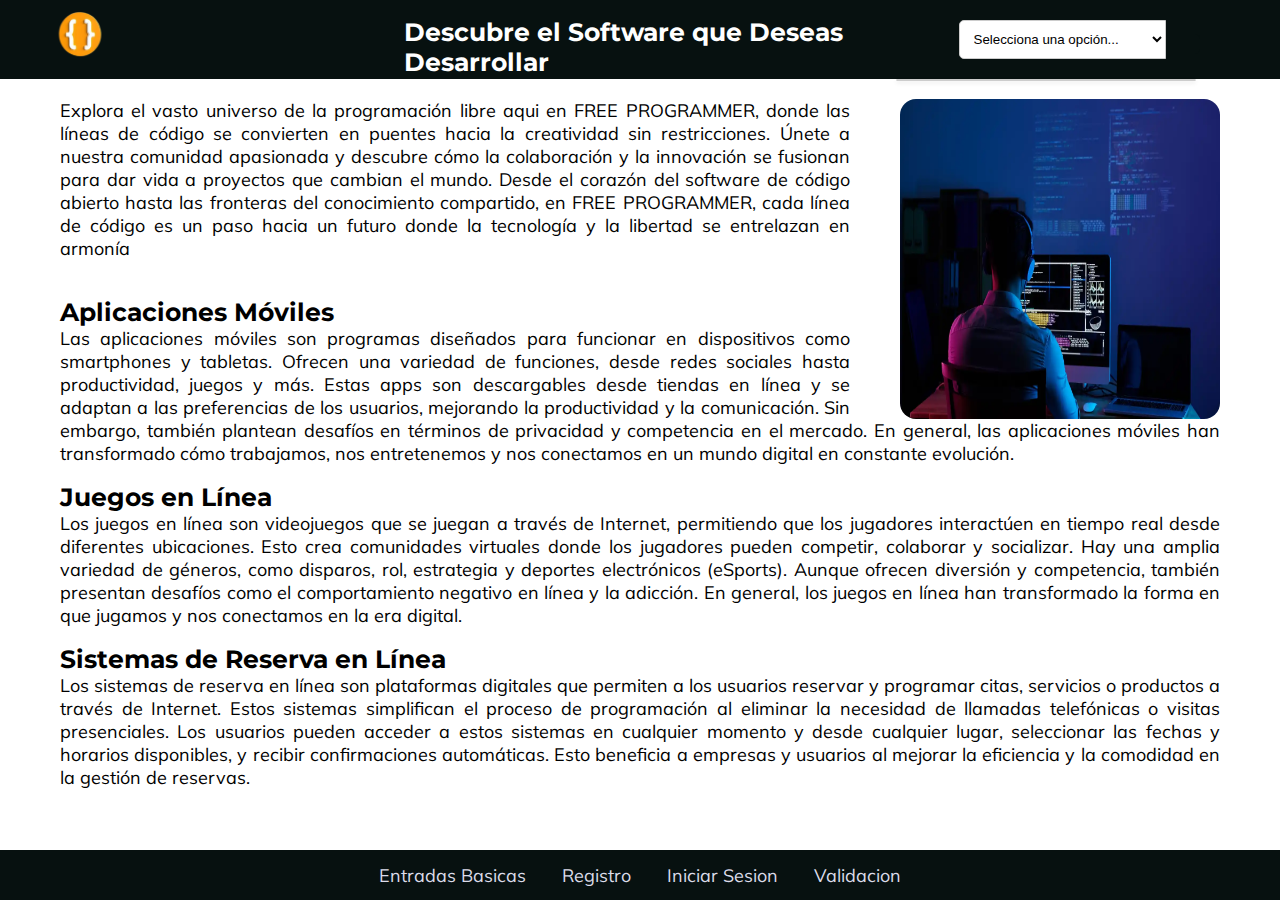
<file: index.html>
<!DOCTYPE html>
<html lang="en">

<head>
    <meta charset="UTF-8">
    <meta name="viewport" content="width=device-width, initial-scale=1.0">
    <title>FREE PROGRAMMER</title>
    <link rel="icon" href="Imgs/logo.png">
    <link rel="stylesheet" href="/Css/style_index.css">
    <script>
        document.addEventListener("DOMContentLoaded", function () {
            const searchInput = document.getElementById("search-input");
            const suggestionsContainer = document.getElementById("suggestions");
            const sections = document.querySelectorAll(".contenido > div");

            const sugerencias = [
                "Aplicaciones Móviles",
                "Juegos en Línea",
                "Sistemas de Reserva en Línea"
            ];

            searchInput.addEventListener("input", function () {
                const searchTerm = searchInput.value.toLowerCase();

                suggestionsContainer.innerHTML = "";

                if (searchTerm.length > 0) {
                    const matchingSections = [];

                    sections.forEach((section) => {
                        const sectionTitle = section.querySelector("h2").textContent.toLowerCase();
                        if (sectionTitle.includes(searchTerm)) {
                            matchingSections.push(section);
                        }
                    });

                    matchingSections.forEach((section) => {
                        const suggestion = document.createElement("div");
                        suggestion.textContent = section.querySelector("h2").textContent;
                        suggestion.classList.add("suggestion");
                        suggestion.addEventListener("click", function () {
                            sections.forEach((s) => {
                                s.style.display = "none";
                            });
                            section.style.display = "block";
                        });
                        suggestionsContainer.appendChild(suggestion);
                    });
                } else {
                    sections.forEach((section) => {
                        section.style.display = "block";
                    });
                }
            });
        });
    </script>
</head>

<body>
    <header>
        <div class="logo-container">
            <img class="logo" src="Imgs/logo.png" alt="logo">
        </div>
        <div class="centro">
            <h1>Descubre el Software que Deseas Desarrollar</h1>
        </div>
        <div class="izqui">
            <div class="search-bar">
                <form id="search-form">
                    <select id="search-input">
                        <option value="">Selecciona una opción...</option>
                        <option value="Aplicaciones Móviles">Aplicaciones Móviles</option>
                        <option value="Juegos en Línea">Juegos en Línea</option>
                        <option value="Sistemas de Reserva en Línea">Sistemas de Reserva en Línea</option>
                    </select>
                    <button type="button"><i class="fas fa-search"></i></button>
                </form>
            </div>
            <div id="suggestions" class="suggestions"></div>

        </div>

    </header>

    <div class="contenido">
        <p><img src="/Imgs/form.webp" alt="img-form">Explora el vasto
            universo de la programación libre aqui en FREE
            PROGRAMMER,
            donde las
            líneas de código se convierten en puentes hacia la creatividad
            sin restricciones. Únete a
            nuestra comunidad apasionada y descubre cómo la colaboración y
            la innovación se fusionan para dar vida a
            proyectos que cambian el mundo. Desde el corazón del software de
            código abierto hasta las fronteras del
            conocimiento compartido, en FREE PROGRAMMER, cada línea de
            código es un paso hacia un futuro donde la
            tecnología y la libertad se entrelazan en armonía</p><br>

        <div class="app">
            <h2>Aplicaciones Móviles</h2>
            <p>Las aplicaciones móviles son programas diseñados para
                funcionar en dispositivos como smartphones y
                tabletas. Ofrecen una variedad de funciones, desde
                redes sociales hasta productividad, juegos y más.
                Estas apps son descargables desde tiendas en línea y
                se adaptan a las preferencias de los usuarios,
                mejorando la productividad y la comunicación. Sin
                embargo, también plantean desafíos en términos de
                privacidad y competencia en el mercado. En general,
                las aplicaciones móviles han transformado cómo
                trabajamos, nos entretenemos y nos conectamos en un
                mundo digital en constante evolución.</p>
        </div>

        <div class="juegos">
            <h2>Juegos en Línea</h2>
            <p>Los juegos en línea son videojuegos que se juegan a
                través de Internet, permitiendo que los jugadores
                interactúen en tiempo real desde diferentes
                ubicaciones. Esto crea comunidades virtuales donde
                los jugadores pueden competir, colaborar y
                socializar. Hay una amplia variedad de géneros, como
                disparos, rol, estrategia y deportes electrónicos
                (eSports). Aunque ofrecen diversión y competencia,
                también presentan desafíos como el comportamiento
                negativo en línea y la adicción. En general, los
                juegos en línea han transformado la forma en que
                jugamos y nos conectamos en la era digital.</p>
        </div>

        <div class="reserva">
            <h2>Sistemas de Reserva en Línea</h2>
            <p>Los sistemas de reserva en línea son plataformas
                digitales que permiten a los usuarios reservar y
                programar citas, servicios o productos a través de
                Internet. Estos sistemas simplifican el proceso de
                programación al eliminar la necesidad de llamadas
                telefónicas o visitas presenciales. Los usuarios
                pueden acceder a estos sistemas en cualquier momento
                y desde cualquier lugar, seleccionar las fechas y
                horarios disponibles, y recibir confirmaciones
                automáticas. Esto beneficia a empresas y usuarios al
                mejorar la eficiencia y la comodidad en la gestión
                de reservas.</p>
        </div>
    </div>

    <div class="menu">
        <ul>
            <li> <a href="basicos.html">Entradas Basicas</a></li>
            <li> <a href="registro.html">Registro</a></li>
            <li> <a href="acceso.html">Iniciar Sesion</a></li>
            <li> <a href="validar.html">Validacion</a></li>
        </ul>
    </div>
</body>

</html>
</file>
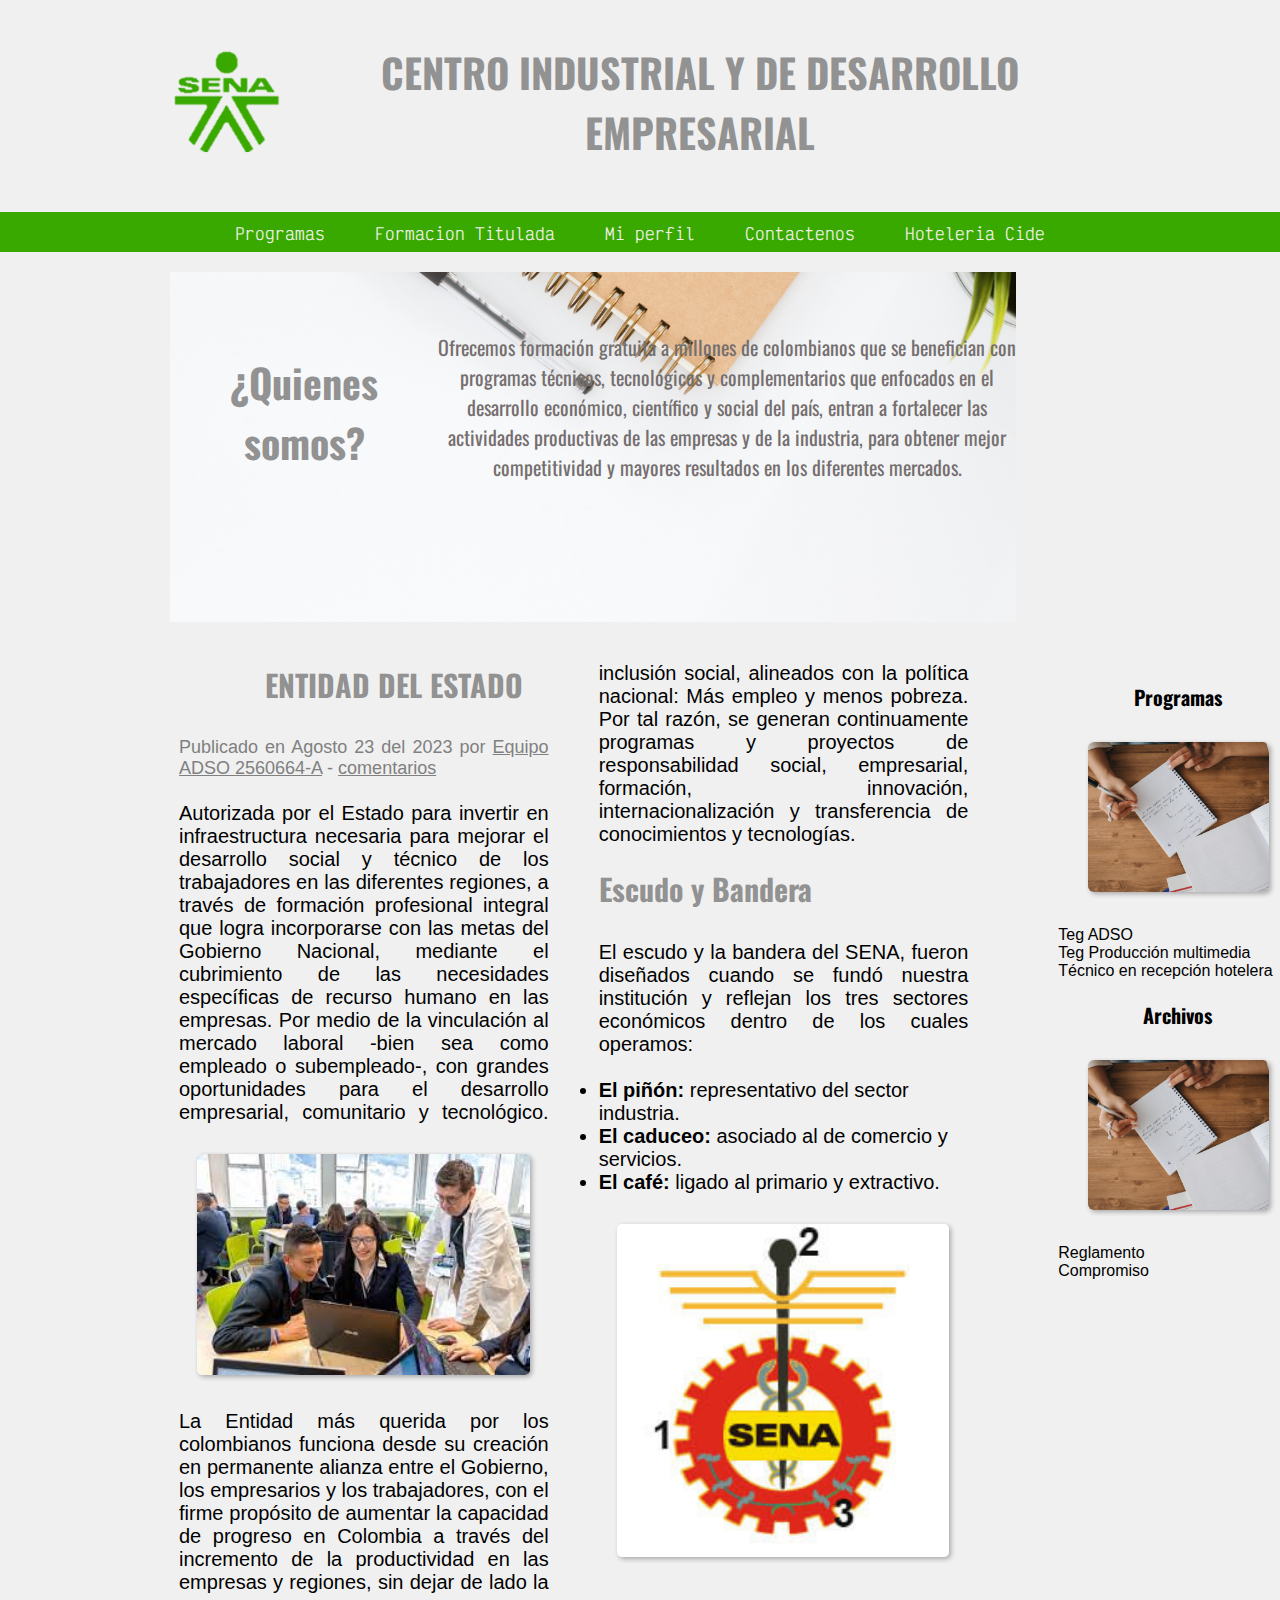
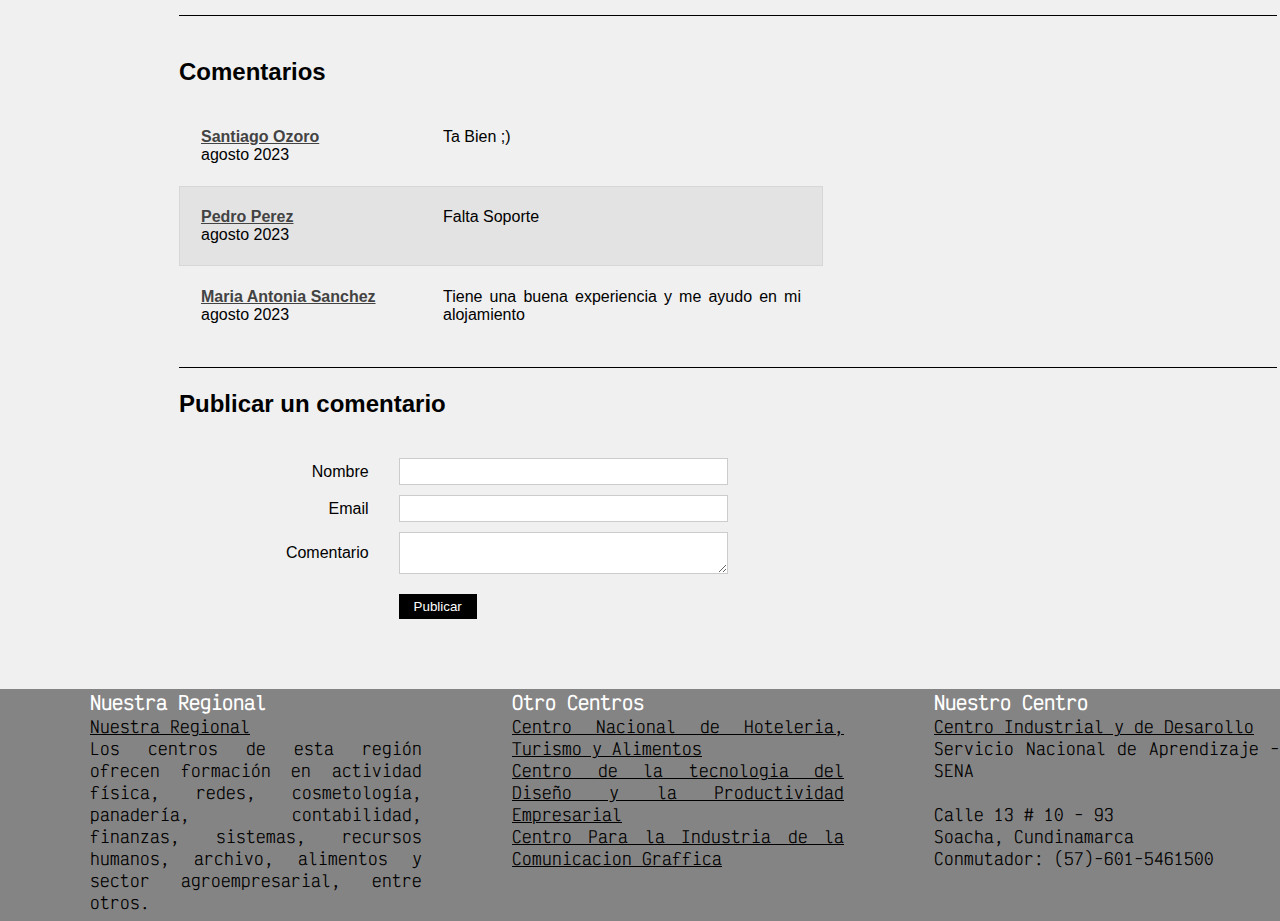
<file: HotelPerseo/index.html>
<!DOCTYPE html>
<html lang="en">

<head>
    <meta charset="UTF-8">
    <meta name="viewport" content="width=device-width, initial-scale=1.0">
    <title>cide</title>
    <link rel="icon" href="/HotelPerseo/Imgs/logoverde.png">
    <link rel="stylesheet" href="/HotelPerseo/Css/style_index.css">
</head>

<body>
    <header>
        <img class="logo" src="/HotelPerseo/Imgs/logoverde.png" alt="logo">
        <h1 class="titulo">CENTRO INDUSTRIAL Y DE DESARROLLO EMPRESARIAL</h1>
    </header>
    <nav class="navegacion">
        <ul class="menu">
            <li><a href="#">Programas</a>
                <ul class="submenu">
                    <li><a href="#">ADSO</a></li>
                    <li><a href="#">ITICS</a></li>
                    <li><a href="#">Recepcion hotelera</a></li>
                    <li><a href="#">Produccion Multimedia</a></li>
                </ul>
            </li>

            <li><a href="#">Formacion Titulada</a>
                <ul class="submenu">
                    <li><a href="#">Coordinacion</a></li>
                    <li><a href="#">Instructores</a></li>
                    <li><a href="#">Aprendices</a></li>
                </ul>
            </li>

            <li><a href="#">Mi perfil</a>
                <ul class="submenu">
                    <li><a href="#">Actualizar perfil</a></li>
                    <li><a href="#">Cancelar cuenta</a></li>
                    <li><a href="#">Recuperar contraseña</a></li>
                </ul>
            </li>

            <li><a href="#">Contactenos</a></li>
            <li><a href="#">Hoteleria Cide</a></li>

        </ul>
    </nav>

    <section class="banner_estatico">
        <header class="o">
            <h2>¿Quienes somos?</h2>
        </header>
        <p>Ofrecemos formación gratuita a millones de colombianos que
            se benefician con programas técnicos, tecnológicos y
            complementarios que enfocados en el desarrollo económico,
            científico y social del país, entran a fortalecer las
            actividades productivas de las empresas y de la industria,
            para obtener mejor competitividad y mayores resultados en
            los diferentes mercados. </p>
    </section>

    <div class="contenedor">
        <div class="contenido">
            <section class="articulo">
                <div class="todo">
                    <div class="cont_principal">
                        <h3 class="titulo2">ENTIDAD DEL ESTADO</h3>
                        <p class="publicado">Publicado en Agosto 23 del 2023 por <a href="#">Equipo ADSO 2560664-A</a> -
                            <a href="#comentarios">comentarios</a>
                        </p><br>

                        <p>
                            Autorizada por el Estado para invertir en infraestructura necesaria para mejorar el
                            desarrollo
                            social y técnico de los trabajadores en las diferentes regiones, a través de formación
                            profesional integral que logra incorporarse con las metas del Gobierno Nacional, mediante el
                            cubrimiento de las necesidades específicas de recurso humano en las empresas. Por medio de
                            la
                            vinculación al mercado laboral -bien sea como empleado o subempleado-, con grandes
                            oportunidades
                            para el desarrollo empresarial, comunitario y tecnológico.
                            <img src="/HotelPerseo/Imgs/aprendices.jpg" alt="">
                        </p>
                        <p>
                            La Entidad más querida por los colombianos funciona desde su creación en permanente
                            alianza
                            entre
                            el Gobierno, los empresarios y los trabajadores, con el firme propósito de aumentar la
                            capacidad de
                            progreso en Colombia a través del incremento de la productividad en las empresas y
                            regiones,
                            sin
                            dejar de lado la inclusión social, alineados con la política nacional: Más empleo y menos
                            pobreza. Por tal razón, se generan continuamente programas y proyectos de responsabilidad
                            social,
                            empresarial, formación, innovación, internacionalización y transferencia de conocimientos
                            y
                            tecnologías.
                        </p>
                        <h2 class="subtitulo">Escudo y Bandera</h2>
                        <p>
                            El escudo y la bandera del SENA, fueron diseñados cuando se fundó nuestra institución y
                            reflejan
                            los tres sectores económicos dentro de los cuales operamos:<br><br>

                            <li><strong>El piñón: </strong>representativo del sector industria.</li>
                            <li><strong>El caduceo: </strong>asociado al de comercio y servicios.</li>
                            <li><strong>El café: </strong>ligado al primario y extractivo.</li>

                            <img src="/HotelPerseo/Imgs/escudo.jpg" alt="escudo">
                        </p>
                    </div>

                    <aside>
                        <h3>Programas</h3>
                        <img src="/HotelPerseo/Imgs/banner2.jpg" alt="">
                        <ul>
                        <li><a href="">Teg ADSO</a></li>
                        <li><a href="">Teg Producción multimedia</a></li>
                        <li><a href="">Técnico en recepción hotelera</a></li>
                        </ul>

                        <h3>Archivos</h3>
                        <img src="/HotelPerseo/Imgs/banner2.jpg" alt="">
                        <ul>
                            <li><a href="">Reglamento</a></li>
                            <li><a href="">Compromiso</a></li>
                        </ul>
                    </aside>

                </div>
            </section>





            <section id="comentarios">
                <h2>Comentarios</h2>
                <article>
                    <div>
                        <a href="#">Santiago Ozoro</a><time datetime="#"> agosto 2023</time>
                    </div>
                    <p>Ta Bien ;)</p>
                </article>
                <article>
                    <div>
                        <a href="#">Pedro Perez</a><time datetime="#"> agosto 2023</time>
                    </div>
                    <p>Falta Soporte</p>
                </article>
                <article>
                    <div>
                        <a href="#">Maria Antonia Sanchez</a><time datetime="#"> agosto 2023</time>
                    </div>
                    <p>Tiene una buena experiencia y me ayudo en mi alojamiento</p>
                </article>
            </section>
            <form action="#" class="formulario">
                <h2 class="titulo_form">Publicar un comentario</h2>
                <div class="cajaForm">
                    <div class="input-fields">
                        <label for="nombre">Nombre</label>
                        <input type="text" id="nombre">
                    </div>
                    <div class="input-fields">
                        <label for="email">Email</label>
                        <input type="email" id="email">
                    </div>
                    <div class="input-fields">
                        <label for="comentario">Comentario</label>
                        <textarea id="comentario"></textarea>
                    </div>
                </div>
                <div class="botonsito">
                    <button>Publicar</button>
                </div>
            </form>
        </div>



        <footer class="pie_pag">
            <section>
                <header>
                    <h3>Nuestra Regional</h3>
                </header>
                <a href="https://www.sena.edu.co/es-co/regionales/zonaAndina/Paginas/_Cundinamarca.aspx">Nuestra
                    Regional</a>
                <p>Los centros de esta región ofrecen formación en actividad física, redes, cosmetología, panadería,
                    contabilidad, finanzas, sistemas, recursos humanos, archivo, alimentos y sector agroempresarial,
                    entre otros.</p>

            </section>
            <section>
                <header>
                    <h3>Otro Centros</h3>
                </header>
                <ul>
                    <li><a href="https://senahoteleriaturismoalimentos.blogspot.com.co/">Centro Nacional de Hoteleria,
                            Turismo y Alimentos</a></li>
                    <li><a href="https://senagirardot.blogspot.com.co/">Centro de la tecnologia del Diseño y la
                            Productividad Empresarial</a></li>
                    <li><a href="https://comunicaciongraficasena.blogspot.com.co/">Centro Para la Industria de la
                            Comunicacion Graffica</a></li>
                </ul>
            </section>

            <section>
                <header>
                    <h3>Nuestro Centro</h3>
                </header>
                <a href="https://senasoachacide.blogspot.com.co/">Centro Industrial y de Desarollo</a>
                <p>Servicio Nacional de Aprendizaje - SENA <br> <br> Calle 13 # 10 - 93 <br> Soacha, Cundinamarca <br>
                    Conmutador: (57)-601-5461500 </p>

                <div class="redes">
                    <a href="https://web.facebook.com/sena.soacha/?locale=es_LA&_rdc=1&_rdr"><i
                            class="fa-brands fa-facebook"></i></a>
                    <a href="https://twitter.com/i/flow/login?redirect_after_login=%2Fsenasoacha"><i
                            class="fa-brands fa-twitter"></i></a>
                    <a href="https://senasoachacide.blogspot.com/"><i class="fa-solid fa-globe"></i></a> <br>
                </div>
            </section>

        </footer>
    </div>

</body>

</html>
</file>
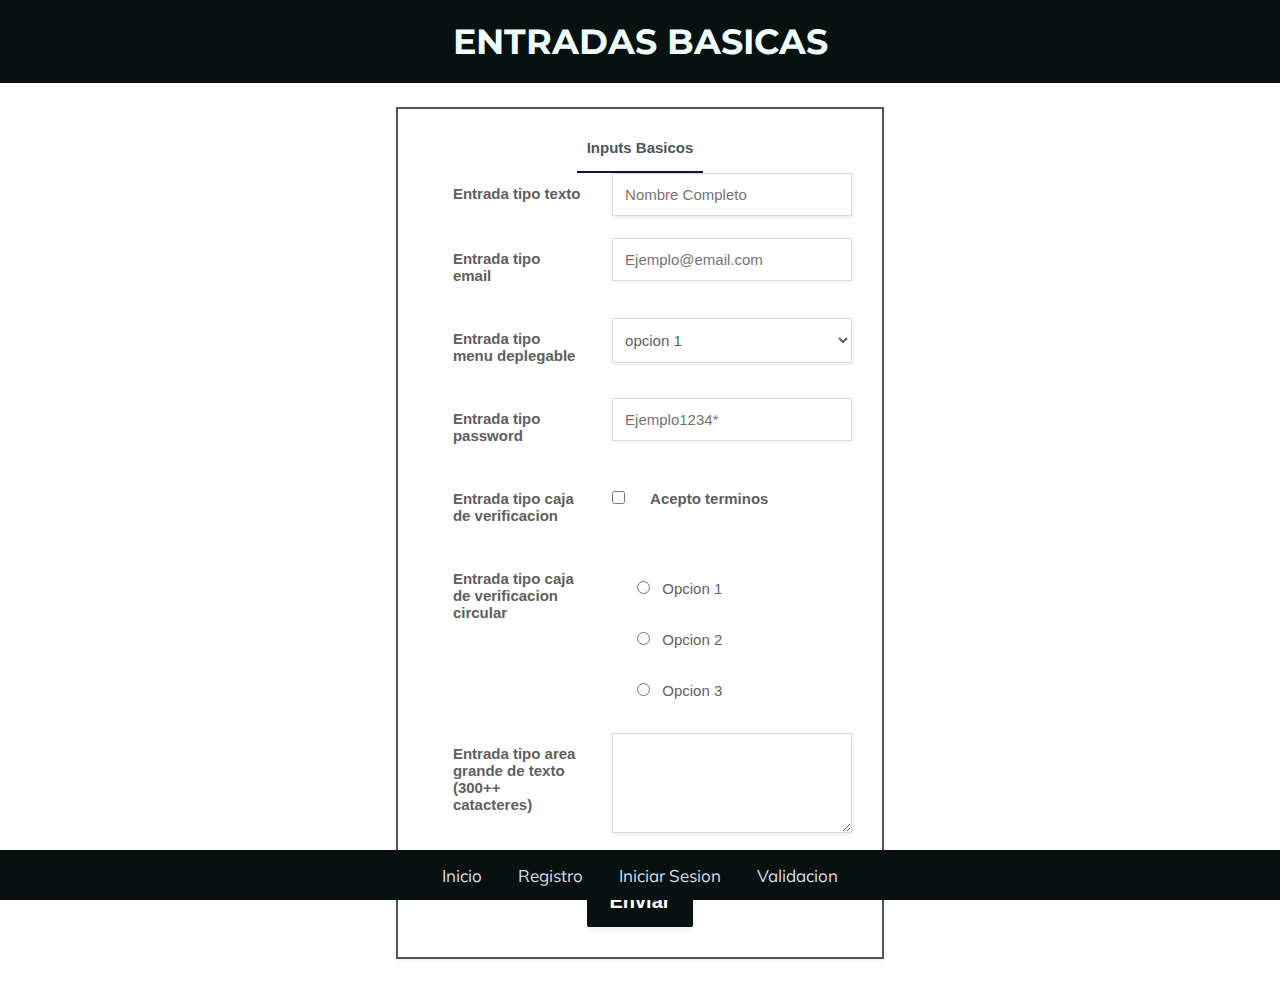
<file: basicos.html>
<!DOCTYPE html>
<html lang="en">

<head>
    <meta charset="UTF-8">
    <meta name="viewport" content="width=device-width, initial-scale=1.0">
    <title>ENTRADAS BASICAS</title>
    <link rel="icon" href="img/logo.png">
    <link rel="stylesheet" href="/Css/style_basicos.css">
    <!--funcion de js para mensaje por pantalla-->

</head>

<body>
    <header>
        <h1>ENTRADAS BASICAS</h1>
    </header>

    <div class="contenido">
        <form class="form-basico" action="#">
            <div class="titulo">
                <h2>Inputs Basicos</h2>
            </div>
            <div class="entrada">
                <label>Entrada tipo texto</label>
                <input type="text" placeholder="Nombre Completo">
            </div>
            <div class="entrada">
                <label>Entrada tipo email</label>
                <input type="email" placeholder="Ejemplo@email.com">
            </div>
            <div class="entrada">
                <label>Entrada tipo menu deplegable</label>
                <select name="select">
                    <option>opcion 1</option>
                    <option>opcion 2</option>
                    <option>opcion 3</option>
                </select>
            </div>
            <div class="entrada">
                <label>Entrada tipo password</label>
                <input type="password" placeholder="Ejemplo1234*">
            </div>
            <div class="entrada">
                <label>Entrada tipo caja de verificacion</label>
                <input type="checkbox"><label>Acepto terminos</label>

            </div>

            <div class="entrada">
                <label>Entrada tipo caja de verificacion circular</label>
                <div class="opciones">
                    <div>
                        <label>
                            <input type="radio" name="radio">
                            <span>Opcion 1</span>
                        </label>
                    </div>

                    <div>
                        <label>
                            <input type="radio" name="radio">
                            <span>Opcion 2</span>
                        </label>
                    </div>

                    <div>
                        <label>
                            <input type="radio" name="radio">
                            <span>Opcion 3</span>
                        </label>
                    </div>

                </div>
            </div>
            <div class="entrada">
                <label>Entrada tipo area grande de texto (300++ catacteres)</label>
                <textarea name="textarea"></textarea>
            </div>
            <div class="boton">
                <input type="submit" value="Enviar">
            </div>
        </form>
    </div>

    <div class="menu">
        <ul>
            <li> <a href="index.html">Inicio</a></li>
            <li> <a href="registro.html">Registro</a></li>
            <li> <a href="acceso.html">Iniciar Sesion</a></li>
            <li> <a href="validar.html">Validacion</a></lii>
        </ul>

    </div>
</body>

</html>
</file>
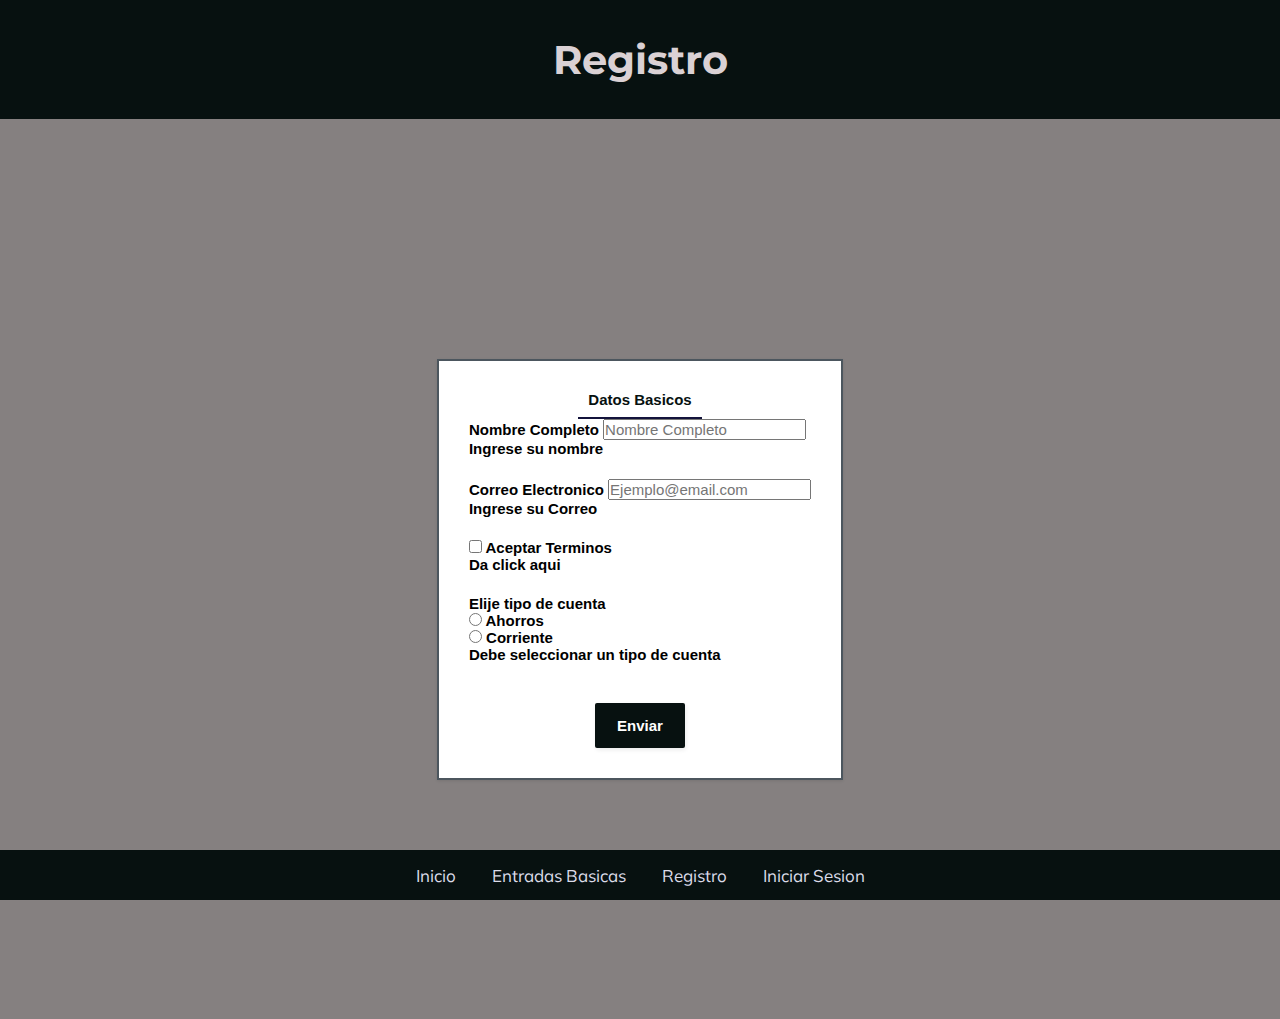
<file: validar.html>
<!DOCTYPE html>
<html lang="en">

<head>
    <meta charset="UTF-8">
    <meta name="viewport" content="width=device-width, initial-scale=1.0">
    <title>ENTRADAS BASICAS</title>
    <link rel="icon" href="img/logo.png">
    <link rel="stylesheet" href="/Css/style_validar.css">
    <link rel="stylesheet" href="https://cdnjs.cloudflare.com/ajax/libs/font-awesome/6.4.0/css/all.min.css"
        integrity="sha512-iecdLmaskl7CVkqkXNQ/ZH/XLlvWZOJyj7Yy7tcenmpD1ypASozpmT/E0iPtmFIB46ZmdtAc9eNBvH0H/ZpiBw=="
        crossorigin="anonymous" referrerpolicy="no-referrer" />
    <link rel="stylesheet" href="https://cdn.jsdelivr.net/npm/bootstrap@5.2.3/dist/css/bootstrap.min.css"
        integrity="sha384-rbsA2VBKQhggwzxH7pPCaAqO46MgnOM80zW1RWuH61DGLwZJEdK2Kadq2F9CUG65" crossorigin="anonymous">
    <!--funcion de js para mensaje por pantalla-->
</head>

<body>
    <header>
        <h1>Registro</h1>
    </header>

    <div class="contenido">
        <form class="was-validated" action="#">
            <div class="titulo">
                <h2>Datos Basicos</h2>
            </div>
            <div class="entrada">
                <div class="mb-3">
                    <label for="validationTextarea" class="form-label">Nombre
                        Completo</label>
                    <input type="text" class="form-control" id="validationTextarea" placeholder="Nombre Completo"
                        required>
                    <!-- <i class="fa fa-check-circle" aria-hidden="true" id="bien"></i> -->
                    <div class="invalid-feedback">
                        Ingrese su nombre

                    </div>
                </div>

            </div>
            <div class="entrada">
                <div class="mb-3">
                    <label for="validationTextarea" class="form-label">Correo
                        Electronico</label>
                    <input type="email" class="form-control" id="validationTextarea" placeholder="Ejemplo@email.com"
                        required>
                    <!-- <i class="fa fa-times-circle" aria-hidden="true" id="mal"></i> -->
                    <div class="invalid-feedback">
                        Ingrese su Correo

                    </div>

                </div>
            </div>

            <div class="entrada">
                <div class="form-check mb-3">
                    <input type="checkbox" class="form-check-input" id="validationFormCheck1" required>
                    <label class="form-check-label" for="validationFormCheck1">Aceptar Terminos </label>
                    <div class="invalid-feedback">Da click aqui</div>
                </div>
            </div>

            <div class="entrada">
                <label for>Elije tipo de cuenta</label>
                <div class="form-check">
                    <input type="radio" class="form-check-input" id="validationFormCheck2" name="radio-stacked"
                        required>
                    <label class="form-check-label" for="validationFormCheck2">Ahorros</label>
                </div>
                <div class="form-check mb-3">
                    <input type="radio" class="form-check-input" id="validationFormCheck3" name="radio-stacked"
                        required>
                    <label class="form-check-label" for="validationFormCheck3">Corriente</label>
                    <div class="invalid-feedback">Debe seleccionar un
                        tipo de cuenta
                    </div>
                </div>
            </div>


            <div class="boton">
                <input type="submit" value="Enviar">
                <!-- <button type="button" class="btn btn-primary">Primary</button> -->
            </div>
        </form>
    </div>

    <div class="menu">
        <ul>
            <li> <a href="index.html">Inicio</a></li>
            <li> <a href="basicos.html">Entradas Basicas</a></li>
            <li> <a href="registro.html">Registro</a></li>
            <li> <a href="acceso.html">Iniciar Sesion</a></li>
        </ul>

    </div>
</body>

</html>
</file>
<file: Css/style_index.css>
/* Estilo global */
@import url('https://fonts.googleapis.com/css2?family=Montserrat:ital,wght@0,600;1,200&family=Mulish:ital,wght@0,300;0,400;1,200&family=Oswald:wght@200;600&family=Roboto:wght@100&display=swap');

* {
    padding: 0;
    margin: 0;
    box-sizing: border-box;
}

body {
    background: #ffffff;
    font-family: 'Mulish', sans-serif;
}

/* Variables de colores */
:root {
    --color1: #071110;
    --color2: #302b28;
    --color3: #595e5a;
    --color4: #939890;
    --color5: #dad1d4;
}

/* Estilo Encabezado */
header {
    background: var(--color1);
    display: flex;
}


.logo-container {
    width: 30%;

}

.centro {
    width: 40%;

}

.izqui {
    width: 30%;
}


h1 {
    color: #ffffff;
    font-size: 25px;
    font-family: 'Montserrat', sans-serif;
    margin-left: 20px;
    padding-top: 17px;
}

h2 {
    color: #000000;
    font-size: 25px;
    font-family: 'Montserrat', sans-serif;
    
    padding-top: 17px;
}


.search-bar {
    max-width: 900px;
    margin: 20px auto;
    display: flex;
    align-items: center;
    justify-content: center;
    
}

.search-bar select {
   
    padding: 10px;
    width: 80%;
    border: 1px solid #ccc;
    border-radius: 5px 0 0 5px;
    background-color: white;
}

.search-bar button {
    background-color: var(--color1);
    border: none;
    padding: 10px 15px;
    color: white;
    border-radius: 0 5px 5px 0;
    cursor: pointer;
  
}


.suggestions {
    width: 300px;
    background-color: #f5f5f5;
    border: 1px solid #ccc;
    border-radius: 5px;
    position: absolute;
    z-index: 1;
    
    box-shadow: 0 2px 4px rgba(0, 0, 0, 0.1);
}

.suggestion {
    padding: 10px 15px;
    cursor: pointer;
    border-bottom: 1px solid #ccc;
    color: #333;
    transition: background-color 0.2s;
    padding-left: 50px;
}

.suggestion:last-child {
    border-bottom: none;
}

.suggestion:hover {
    background-color: #e0e0e0;
}


.logo {
    width: 60px;
    height: 60px;
    border-radius: 50%;
    position: absolute;
    padding-top: 10px;
}

/* Estilo Sugerencias */



/* Estilo Contenido */
.contenido {
    max-width: 1200px;
    margin: 0 auto;
    padding: 20px;
}

img {
    float: right;
    width: 320px;
    height: 320px;
    border-radius: 5%;
    margin-left: 50px;
}

p {
    font-size: 18px;
    text-align: justify;
}


/* Estilo Menu */
.menu {
    height: 50px;
    background-color: var(--color1);
    list-style: none;
    text-align: center;
    position: fixed;
    bottom: 0;
    left: 0;
    right: 0;
    display: flex;
    justify-content: space-around;
    align-items: center;
}

ul li {
    display: inline-block;
}

ul a {
    text-decoration: none;
    color: #dcdce9;
    padding: 10px 16px;
    border-radius: 5px;
    font-size: 18px;
}

ul li a:hover {
    background: rgb(8, 4, 42);
}

/* Estilo Formulario Básico */
.form-basico {
    max-width: 640px;
    margin: 0 auto;
    padding: 30px;
    background-color: #ffffff;
    box-shadow: 0 1px 3px 0 rgba(0, 0, 0, 0.1);
    font: bold 14px sans-serif;
    text-align: center;
}

.entrada {
    text-align: left;
    margin-bottom: 22px;
}

.titulo {
    text-align: center;
    display: inline-block;
    color: #4c565e;
    font-size: 24px;
    padding: 0 10px 15px;
    border-bottom: 2px solid rgb(19, 19, 59);
    margin: 0;
}

.form-basico .entrada label {
    display: inline-block;
    color: #5F5F5F;
    width: 180px;
    text-align: left;
    vertical-align: top;
    padding: 12px 25px;
}

.form-basico input[type=text],
.form-basico input[type=email],
.form-basico input[type=password] {
    color: #5f5f5f;
    width: 240px;
    box-shadow: 1px 2px 4px 0 rgba(37, 26, 110, 0.08);
    padding: 12px;
    border: 1px solid #dbdbdb;
}

.form-basico input[type=radio],
.form-basico input[type=checkbox] {
    box-shadow: none;
    width: auto;
}

.form-basico input[type=checkbox] {
    margin-top: 13px;
}

.form-basico select {
    background-color: #ffffff;
    color: #5f5f5f;
    max-width: 240px;
    width: 240px;
    box-shadow: 1px 2px 4px 0 rgba(0, 0, 0, 0.08);
    padding: 12px 8px;
    border: 1px solid #dbdbdb;
}

.form-basico textarea {
    color: #5f5f5f;
    width: 240px;
    height: 100px;
    box-shadow: 1px 2px 4px 0 rgba(0, 0, 0, 0.08);
    font: normal 13px sans-serif;
    padding: 12px;
    border: 1px solid #dbdbdb;
    resize: vertical;
}

.opciones {
    display: inline-block;
    vertical-align: top;
}

.opciones div {
    margin-top: 10px;
}

.opciones label span {
    margin-left: 8px;
    color: #5f5f5f;
    font-weight: normal;
}

.opciones input {
    width: auto;
}

.form-basico input[type=button] {
    display: block;
    border-radius: 2px;
    background-color: rgb(19, 19, 59);
    color: #ffffff;
    font-weight: bold;
    box-shadow: 1px 2px 4px 0 rgba(0, 0, 0, 0.08);
    padding: 14px 22px;
    border: 0;
    margin: 40px auto 0;
    font-size: 20px;
}

/* Estilo Responsive */
@media (max-width: 600px) {
    .form-basico {
        padding: 20px;
        max-width: 480px;
    }

    .form-basico .entrada {
        max-width: 300px;
        margin: 25px auto;
        text-align: left;
    }

    .form-basico .titulo {
        margin-bottom: 50px;
    }

    .form-basico .entrada>label span {
        display: block;
        text-align: left;
        padding: 0 0 15px;
    }

    .form-basico select {
        width: 240px;
    }

    .form-basico input[type=checkbox] {
        margin-top: 0;
    }

    .form-basico .opciones>div {
        margin: 0 0 10px;
    }

    .form-basico button {
        margin: 0 auto;
    }
}
</file>
<file: HotelPerseo/Css/style_index.css>
@import url('https://fonts.googleapis.com/css2?family=Victor+Mono:wght@700&display=swap');
@import url('https://fonts.googleapis.com/css2?family=Oswald:wght@700&family=Victor+Mono:wght@700&display=swap');

* {
    margin: 0;
    padding: 0;
}

body {
    margin: 0 auto;
    padding: 22px 0;
    width: 940px;
    font-family: 'Montserrat', sans-serif;
    background: #F0F0F0;

}

.logo {
    width: 120px;
    height: 120px;
    border-radius: 50%;
    float: left;
}

.logo:hover {
    transform: scale(1.5);
}

.titulo {
    font-size: 40px;
    color: #929292;
    margin-top: 20px;
    padding-left: 60px;
    font-family: 'Oswald', sans-serif;
    text-align: center;

}

/* Menu */
nav {
    margin-top: 50px;
    position: absolute;
    z-index: 2;
    left: 50%;
    /* Centra horizontalmente */
    transform: translateX(-50%);
    /* Centra horizontalmente */
    width: 100%;
    background: #39A900;
    font-family: 'Victor Mono', monospace;
}

.navegacion {
    width: 100%;
    height: 40px;
    align-content: center;
    padding-left: 0;
    /* Cambiado a 0 para centrar */
    text-align: center;
    /* Centra el contenido del menú */
}

.navegacion ul {
    list-style: none;
    padding: 0;
}

.menu>li {
    position: relative;
    display: inline-block;
}

.menu>li>a {
    display: block;
    padding: 10px 20px;
    color: #eff1ea;
    font-size: 16px;
    text-decoration: none;
}

.menu li a:hover {
    color: #39ed0c;
    transition: all .3s;
}

/* Submenu */
.submenu {
    position: absolute;
    width: 180px;
    visibility: hidden;
    opacity: 0;
    transition: opacity 1.5s;
    background: linear-gradient(to left, rgb(143, 146, 137), #2a2b29);
    align-content: center;
    border-radius: 5px;
    left: 50%;
    transform: translateX(-50%);
    top: 100%;
}

.submenu li a {
    display: block;
    padding: 10px;
    color: #ecf1ec;
    text-decoration: none;
    text-align: center;
}

.menu li:hover .submenu {
    visibility: visible;
    opacity: 1;
}


/* Banner Estatico */
.banner_estatico {
    display: flex;
    position: relative;
    width: 90%;
    height: 350px;
    float: left;
    background-image: url(/HotelPerseo/Imgs/banner3.jpg);
    background-size: 100%;
    margin: auto;
    align-content: center;
    margin-top: 110px;
}

.banner_estatico header h2 {
    font-size: 40px;
    color: #929292;
    margin-top: 80px;
    padding-left: 60px;
    font-family: 'Oswald', sans-serif;
    text-align: center;
}

.banner_estatico p {
    font-size: 20px;
    color: #756f6f;
    margin-top: 60px;
    padding-left: 60px;
    font-family: 'Oswald', sans-serif;
    text-align: center;
}

/* Seccion de articulos */

.contenedor {
    width: 90%;
    display: table;
    margin: 500px 9px 30px
}


.todo{
    width: 100%;
    display: flex;
}

.articulo .todo .cont_principal {
    display: table-cell;
    width: 900px;
    column-count: 2;
    column-gap: 50px;
    font-size: 20px;
    font-family: 'Gill Sans', 'Gill Sans MT', Calibri, 'Trebuchet MS', sans-serif;
    padding-right: 50px;
}


.todo .cont_principal{
    width: 70%;
}

.todo .cont_lateral{
    width: 30%;


}

.todo aside img{
    margin: 30px 0 30px 70px;
    width: 70%;
    height: 150px;
    object-fit: cover;
    border-radius: 6px;
    box-shadow: 2px 2px 5px rgba(0, 0, 0, 0.3);

}

.todo aside ul{
    list-style: none;
    text-align: justify;
}
.todo aside li a{
    text-decoration: none;
    margin-left: 40px;
}

.todo aside a:hover{
    color: #39A900;
}
.todo aside a{
    font-style: 'Oswald', sans-serif;
    color: rgb(0, 0, 0);
    text-align: justify;
}

.todo aside h3 {
    font-size: 20px;
    color: #000000;
    margin-top: 20px;
    padding-left: 60px;
    font-family: 'Oswald', sans-serif;
    text-align: center;
}


.titulo2 {
    font-size: 30px;
    color: #929292;
    margin: 0 0 30px 0;
    padding-left: 60px;
    font-family: 'Oswald', sans-serif;
    text-align: center;

}

.subtitulo {
    margin: 20px 0 30px 0;
    font-size: 30px;
    color: #929292;
    font-family: 'Oswald', sans-serif;

}

.publicado {
    font-size: 18px;
    font-style: 'Oswald', sans-serif;
    color: gray;

}

.publicado a {
    font-style: 'Oswald', sans-serif;
    color: gray;

}

.articulo p {
    text-align: justify;

}

.articulo li {
    text-align: left;

}

.articulo img {
    margin: 30px 0 30px 18px;
    width: 90%;
    height: auto;
    object-fit: cover;
    border-radius: 5px;
    box-shadow: 2px 2px 5px rgba(0, 0, 0, 0.3);
}


/* Seccion de comentarios */

#comentarios {
    margin-top: 21px;
    padding-top: 22px;
    border-top: 1px solid #000000;
}



#comentarios article {
    display: table;
    padding: 22px;
    width: 600px;
}

#comentarios article:nth-child(odd) {
    padding: 21px;
    background: #E3E3E3;
    border: 1px solid #D7D7D7;
}

#comentarios article div {
    display: table-cell;
    width: 220px;
    padding-right: 22px;

}

#comentarios article div a {
    display: block;
    font-weight: bold;
    color: #434343;
}

#comentarios article div a:hover {
    text-decoration: none;
}

#comentarios article p {
    text-align: justify;
    padding: 0;
}



#comentarios h2 {
    margin: 20px 0 20px 0;
}



/* FORMULARIO */

.formulario {
    margin-top: 21px;
    padding-top: 22px;
    border-top: 1px solid #000000;

}

.titulo_form {
    text-align: left;
    margin-bottom: 40px;
}

.cajaForm {
    width: 50%;
    margin: 0;
}

.input-fields {
    display: flex;
    align-items: center;
    justify-content: right;
    margin: 10px 0;
}

.input-fields label {
    /* flex: 1; */
    justify-content: right;
    margin-right: 30px;
}

.input-fields input,
.input-fields textarea {
    /* flex: 1; */
    padding: 5px;
    border: 1px solid #ccc;
    width: 60%;
    box-sizing: border-box;
}

.botonsito {
    width: 60%;
    margin: 20px auto;
}

button {
    background-color: #000;
    color: #fff;
    padding: 5px 15px;
    cursor: pointer;
    border: none;
}

/* Estilos Footer */
footer {
    margin-top: 50px;
    position: absolute;
    z-index: 2;
    left: 50%;
    /* Centra horizontalmente */
    transform: translateX(-50%);
    /* Centra horizontalmente */
    width: 100%;
    font-family: 'Victor Mono', monospace;
}


.pie_pag{
    /* width: 100%; */
    display: table;
    background-color: #858484;
    position: absolute;
    padding-bottom: 8px;

}

.pie_pag section{
    display: table-cell;
    width: 20%;
    /* text-align: center; */
    padding-left: 90px;
    position: relative;

}
.pie_pag  section h3{
    color: #ffffff;
    text-align: justify;
}
.pie_pag section p {
    text-align: justify;

}


.pie_pag section a {
    text-align: justify;
    color: #000;

}

.pie_pag section ul {
    list-style: none;
    text-align: justify;
}

.pie_pag a:hover{
    color: #39A900;
}

.redes i{
    margin-top: 10px;
    font-size: 30px;
    padding-right: 10px;
    padding-left: 50px;
}



/* Aplicar estilos en dispositivos móviles con un ancho máximo de 876px para el footer y el menú */
@media (max-width: 876px) {
    .pie_pag {
        position: static; /* Cambiar la posición a estática para que ocupen todo el ancho */
        transform: none; /* Reiniciar la transformación */
        left: 0; /* Alinear al borde izquierdo */
        width: 100%; /* Hacer que ocupen todo el ancho */
    }
}


/* Aplicar estilos en dispositivos móviles con un ancho máximo de 876px para el menú */
@media (max-width: 876px) {
    .navegacion {
        position: static; /* Cambiar la posición a estática para que ocupe todo el ancho */
        transform: none; /* Reiniciar la transformación */
        width: 100%; /* Hacer que ocupe todo el ancho */
        text-align: center; /* Centrar el contenido del menú */
    }}
</file>
<file: Css/style_basicos.css>
/* Estilo global */
@import url('https://fonts.googleapis.com/css2?family=Montserrat:ital,wght@0,600;1,200&family=Mulish:ital,wght@0,300;0,400;1,200&family=Oswald:wght@200;600&family=Roboto:wght@100&display=swap');

* {
    padding: 0;
    margin: 0;
    box-sizing: border-box;
    font-size: 15px;
}

body {
    background: #ffffff;
    font-family: 'Mulish', sans-serif;
}

/* Variables de colores */
:root {
    --color1: #071110;
    --color2: #302b28;
    --color3: #595e5a;
    --color4: #939890;
    --color5: #dad1d4;
}

/* Estilo Encabezado */
header {
    background-color: var(--color1);
    padding: 20px;
    text-align: center;
}

h1 {
    color: azure;
    font-size: 35px;
    font-family: 'Montserrat', sans-serif;
}

/* Estilo Contenido */
.contenido {
    width: 100%;
    max-width: 1300px;
    margin: 0 auto;
    padding: 20px;
    height: 900px;
    display: flex;
    justify-content: center;
    align-items: center;
}

p {
    font-size: 18px;
    text-align: justify;
}

/* Estilo Menú */
.menu {
    height: 50px;
    width: 100%;
    margin: 0 auto;
    background-color: var(--color1);
    list-style: none;
    text-align: center;
    position: fixed;
    bottom: 0;
    left: 0;
    right: 0;
    display: flex;
    justify-content: space-around;
    align-items: center;
}

.menu ul li {
    display: inline-block;
}

.menu ul li a {
    text-decoration: none;
    color: #dcdce9;
    padding: 10px 16px;
    border-radius: 5px;
    font-size: 17px;
}

.menu ul li a:hover {
    background: rgb(8, 4, 42);
}

/* Estilo Formulario Básico */
.form-basico {
    max-width: 600px;
    margin: 30px auto;
    padding: 30px;
    background-color: #ffffff;
    box-shadow: 0 1px 3px 0 rgba(0, 0, 0, 0.1);
    font: bold 14px sans-serif;
    text-align: center;
    border: 2px solid #4c565e;
}

.titulo {
    text-align: center;
    display: inline-block;
    color: #4c565e;
    font-size: 24px;
    padding: 0 10px 15px;
    border-bottom: 2px solid rgb(19, 19, 59);
    margin: 0;
}

.entrada {
    text-align: left;
    margin-bottom: 22px;
}

.form-basico .entrada label {
    display: inline-block;
    color: #5F5F5F;
    width: 180px;
    text-align: left;
    vertical-align: top;
    padding: 12px 25px;
}

.form-basico input[type=text],
.form-basico input[type=email],
.form-basico input[type=password] {
    color: #5f5f5f;
    width: 240px;
    box-shadow: 1px 2px 4px 0 rgba(37, 26, 110, 0.08);
    padding: 12px;
    border: 1px solid #dbdbdb;
}

.form-basico input[type=radio],
.form-basico input[type=checkbox] {
    box-shadow: none;
    width: auto;
}

.form-basico input[type=checkbox] {
    margin-top: 13px;
}

.form-basico select {
    background-color: #ffffff;
    color: #5f5f5f;
    max-width: 240px;
    width: 240px;
    box-shadow: 1px 2px 4px 0 rgba(0, 0, 0, 0.08);
    padding: 12px 8px;
    border: 1px solid #dbdbdb;
}

.form-basico textarea {
    color: #5f5f5f;
    box-sizing: border-box;
    width: 240px;
    height: 100px;
    box-shadow: 1px 2px 4px 0 rgba(0, 0, 0, 0.08);
    font: normal 13px sans-serif;
    padding: 12px;
    border: 1px solid #dbdbdb;
    resize: vertical;
}

.opciones {
    display: inline-block;
    vertical-align: top;
}

.opciones div {
    margin-top: 10px;
}

.opciones label span {
    margin-left: 8px;
    color: #5f5f5f;
    font-weight: normal;
}

.form-basico input[type=submit] {
    display: block;
    border-radius: 2px;
    background-color: var(--color1);
    color: #ffffff;
    font-weight: bold;
    box-shadow: 1px 2px 4px 0 rgba(0, 0, 0, 0.08);
    padding: 14px 22px;
    border: 0;
    margin: 40px auto 0;
    font-size: 20px;
}

/* Estilo Responsive */
@media (max-width: 600px) {
    .form-basico {
        padding: 20px;
    }

    /* Agrega estilos responsive adicionales aquí si es necesario */
}
</file>
<file: Css/style_validar.css>
/* Estilo global */
@import url('https://fonts.googleapis.com/css2?family=Montserrat:ital,wght@0,600;1,200&family=Mulish:ital,wght@0,300;0,400;1,200&family=Oswald:wght@200;600&family=Roboto:wght@100&display=swap');

* {
    padding: 0;
    margin: 0;
    box-sizing: border-box;
    font-size: 15px;
}

body {
    background: rgb(133, 128, 128);
    font-family: 'Mulish', sans-serif;
}

/* Variables de colores */
:root {
    --color1: #071110;
    --color2: #302b28;
    --color3: #595e5a;
    --color4: #939890;
    --color5: #dad1d4;
}

/* Estilo Encabezado */
header {
    background: var(--color1);
    padding: 35px;
    text-align: center;
    position: relative;
}

h1 {
    color: var(--color5);
    font-size: 40px;
    font-family: 'Montserrat', sans-serif;
}

/* Estilo Contenido */
.contenido {
    width: 100%;
    max-width: 1300px;
    margin: 0 auto;
    padding: 20px;
    height: 900px;
    display: flex;
    justify-content: center;
    align-items: center;
}

p {
    font-size: 18px;
    text-align: justify;
}

/* Estilo Menu */
.menu {
    height: 50px;
    width: 100%;
    margin: 0 auto;
    background-color: var(--color1);
    list-style: none;
    text-align: center;
    position: fixed;
    bottom: 0;
    left: 0;
    right: 0;
    display: flex;
    justify-content: space-around;
    align-items: center;
}

ul li {
    display: inline-block;
}

ul a {
    text-decoration: none;
    color: #dcdce9;
    padding: 10px 16px;
    border-radius: 5px;
    font-size: 17px;
}

ul li a:hover {
    background: rgb(8, 4, 42);
}

/* Estilo Formulario Básico */
.was-validated {
    max-width: 70%;
    margin: 0 auto;
    padding: 30px;
    background-color: #ffffff;
    box-shadow: 0 1px 3px 0 rgba(0, 0, 0, 0.1);
    font: bold 14px sans-serif;
    text-align: center;
    border: 2px solid #4c565e;
}

.entrada {
    text-align: left;
    margin-bottom: 22px;
}

.titulo {
    text-align: center;
    display: inline-block;
    color: var(--color1);
    font-size: 24px;
    padding: 0 10px 9px;
    border-bottom: 2px solid rgb(19, 19, 59);
    margin: 0;
}

.form-basico .entrada label {
    display: inline-block;
    color: #5F5F5F;
    width: 180px;
    text-align: left;
    vertical-align: top;
    padding: 12px 25px;
}

.form-basico input[type="text"],
.form-basico input[type="email"],
.form-basico input[type="password"] {
    color: #5f5f5f;
    width: 240px;
    box-shadow: 1px 2px 4px 0 rgba(37, 26, 110, 0.08);
    padding: 12px;
    border: 1px solid #dbdbdb;
}

.form-basico input[type="radio"],
.form-basico input[type="checkbox"] {
    box-shadow: none;
    width: auto;
}

.form-basico input[type="checkbox"] {
    margin-top: 13px;
}

.form-basico select {
    background-color: #ffffff;
    color: #5f5f5f;
    max-width: 240px;
    width: 240px;
    box-shadow: 1px 2px 4px 0 rgba(0, 0, 0, 0.08);
    padding: 12px 8px;
    border: 1px solid #dbdbdb;
}

.form-basico textarea {
    color: #5f5f5f;
    box-sizing: border-box;
    width: 240px;
    height: 100px;
    box-shadow: 1px 2px 4px 0 rgba(0, 0, 0, 0.08);
    font: normal 13px sans-serif;
    padding: 12px;
    border: 1px solid #dbdbdb;
    resize: vertical;
}

.opciones {
    display: inline-block;
    vertical-align: top;
}

.opciones div {
    margin-top: 10px;
}

.opciones label span {
    margin-left: 8px;
    color: #5f5f5f;
    font-weight: normal;
}

.opciones input {
    width: auto;
}

.was-validated input[type="submit"] {
    display: block;
    border-radius: 2px;
    background-color: var(--color1);
    color: #ffffff;
    font-weight: bold;
    box-shadow: 1px 2px 4px 0 rgba(0, 0, 0, 0.08);
    padding: 14px 22px;
    border: 0;
    margin: 40px auto 0;
    font-size: 15px;
}

/* Estilo Responsive */
@media (max-width: 600px) {
    .was-validated {
        padding: 20px;
    }

    img {
        float: none;
        width: 100%;
        max-width: 320px;
        height: auto;
        margin: 0 auto 20px;
    }
}
</file>
